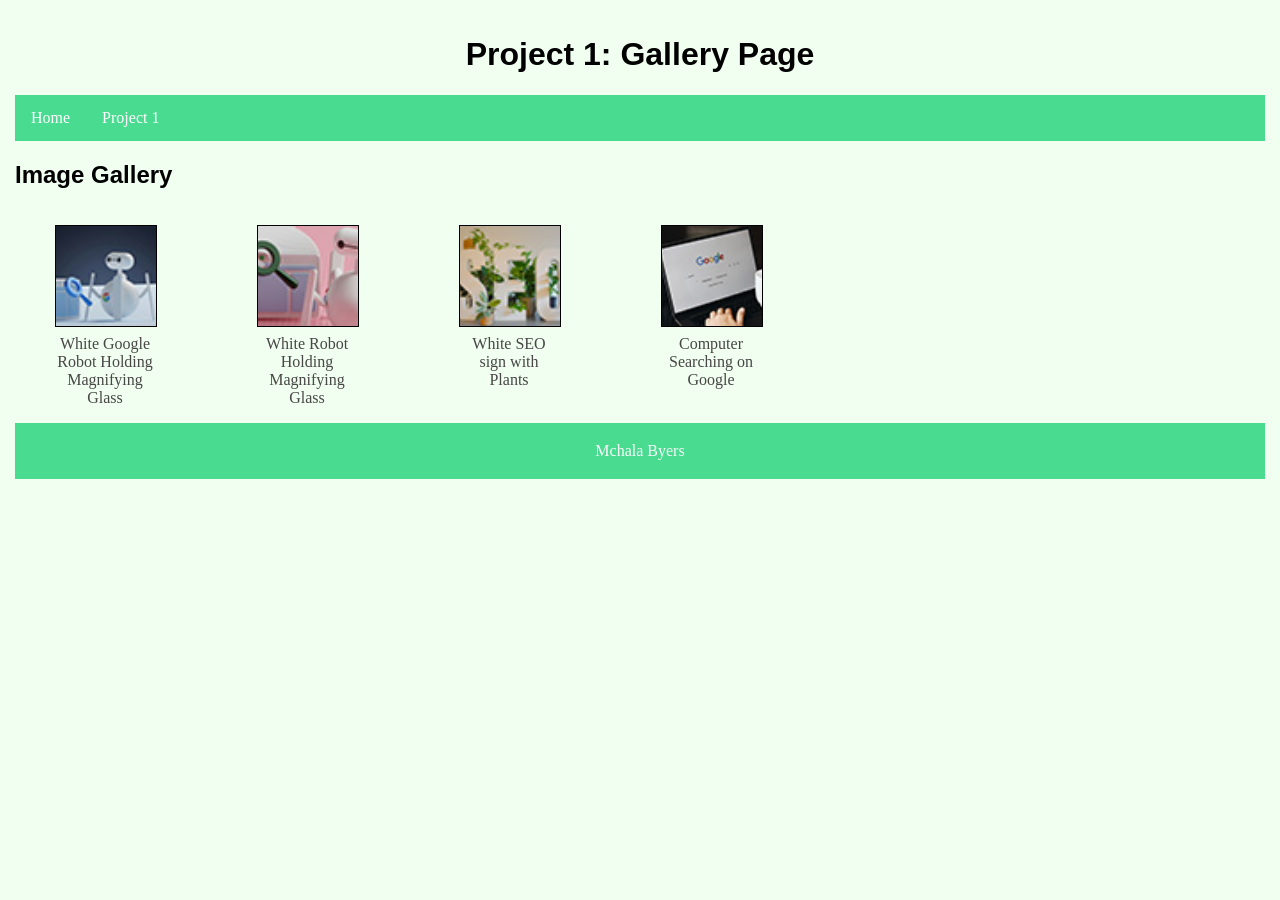
<file: project1/gallery.html>
<!DOCTYPE html>
<html lang="en">
<head>
    <meta charset="UTF-8">
    <title> Project 1: Gallery Page </title>
    <link rel="stylesheet" href="CSS/stylesheet-project1.css">

</head>

<header>
    <h1> Project 1: Gallery Page </h1>
     <nav class="navbar">
        <a href="../index.html"> Home </a>
        <div class="dropdown">
            <button class="dropbtn"> Project 1 </button>
            <i class="fa fa-caret-down"></i>
        
            <div class="dropdown-content">
                <a href="project1.html"> SEO </a>
                <a href="gallery.html"> Photo Gallery </a>
            </div>
        </div>
    </nav>
</header>


<section>

<h2> Image Gallery </h2>

<div class="gallery">
    
    <div class="gallery-item">
        <figure>
            <a target="_blank" href="images/white-robot-blue-background-600.jpg">
            <img src="images/white-robot-blue-background-100.jpg" alt="White Google Robot Holding Magnifying Glass Blue Background">
            </a>
        <figcaption> White Google Robot Holding Magnifying Glass</figcaption>
        </figure>
    </div>

    <div class="gallery-item">
        <figure>
            <a target="_blank" href="images/white-robot-pink-background-600.jpg">
            <img src="images/white-robot-pink-background-100.jpg" alt="White Robot Holding Magnifying Glass Pink Background">
            </a>
        <figcaption> White Robot Holding Magnifying Glass</figcaption>
        </figure>
    </div>

    <div class="gallery-item">
        <figure>
            <a target="_blank" href="images/white-seo-sign-plants-600.jpg">
            <img src="images/white-seo-sign-plants-100.jpg" alt="White SEO Signs with Plants">
            </a>
        <figcaption> White SEO sign with Plants </figcaption>
        </figure>
    </div>

     <div class="gallery-item">
        <figure>
            <a target="_blank" href="images/computer-searching-google-600.jpg">
            <img src="images/computer-searching-google-100.jpg" alt="Computer Searching on Google">
            </a>
        <figcaption> Computer Searching on Google </figcaption>
        </figure>
    </div>

</div>

</section>

<footer>
    <p>
        Mchala Byers
    </p>
</footer>
</file>
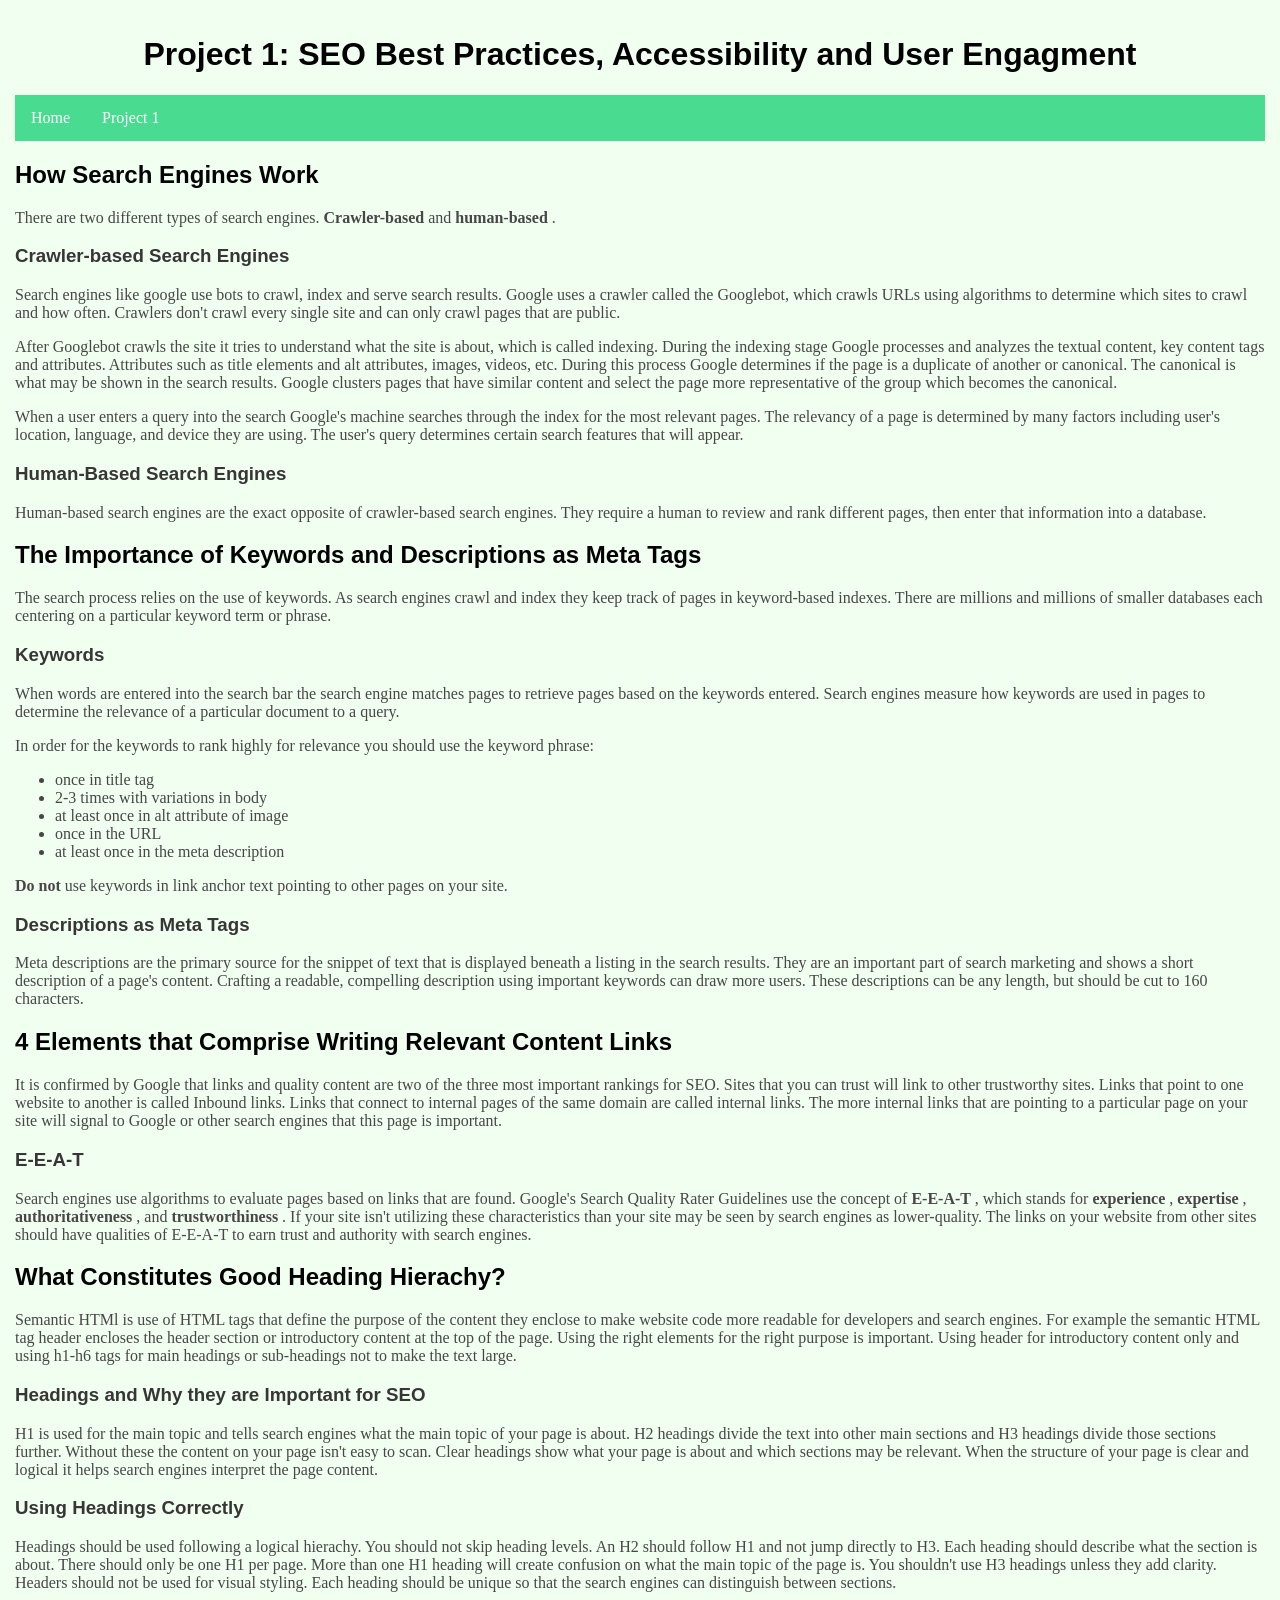
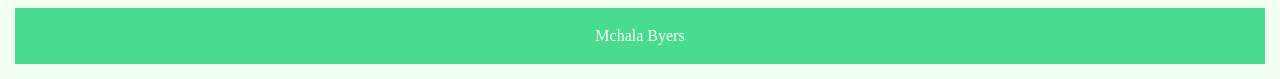
<file: project1/project1.html>
<!DOCTYPE html>
<html lang="en">
<head>
    <meta charset="UTF-8">
    <title> Project 1: SEO Best Practices, Accessibility and User Engagment </title>
    <link rel="stylesheet" href="CSS/stylesheet-project1.css">

</head>

<header>
    <h1> Project 1: SEO Best Practices, Accessibility and User Engagment </h1>
    <nav class="navbar">
        <a href="../index.html"> Home </a>
        <div class="dropdown">
            <button class="dropbtn"> Project 1 </button>
            <i class="fa fa-caret-down"></i>
        
            <div class="dropdown-content">
                <a href="project1.html"> SEO </a>
                <a href="gallery.html"> Photo Gallery </a>
            </div>
        </div>
    </nav>


</header>

<section>
    <h2> How Search Engines Work </h2>

    <p>
    There are two different types of search engines. <strong> Crawler-based </strong> and <strong> human-based </strong>. 
    </p>
    
    <h3> Crawler-based Search Engines </h3>
    <p>
    Search engines like google use bots to crawl, index and serve search results.
    Google uses a crawler called the Googlebot, which crawls URLs using algorithms to determine which sites to crawl and how often. 
    Crawlers don't crawl every single site and can only crawl
    pages that are public. 
    </p>

    <p>
    After Googlebot crawls the site it tries to understand what the site is about, which is called indexing.
    During the indexing stage Google processes and analyzes the textual content, key content tags and attributes.
    Attributes such as title elements and alt attributes, images, videos, etc. 
    During this process Google determines if the page is a duplicate of another or canonical. The canonical is what may be shown in the search results.
    Google clusters pages that have similar content and select the page more representative of the group which becomes the canonical.
    </p>

    <p>
    When a user enters a query into the search Google's machine searches through the index for the most relevant pages.
    The relevancy of a page is determined by many factors including user's location, language, and device they are using.
    The user's query determines certain search features that will appear.
    
    </p>

    <h3> Human-Based Search Engines </h3>

    <p>
        Human-based search engines are the exact opposite of crawler-based search engines. 
        They require a human to review and rank different pages, then enter that information into a database.
    </p>
</section>


<section>
    <h2> The Importance of Keywords and Descriptions as Meta Tags </h2>
    <p>
        The search process relies on the use of keywords. As search engines crawl and index they keep track of pages
        in keyword-based indexes. There are millions and millions of smaller databases each centering on a particular keyword term
        or phrase. 
    </p>
    <h3> Keywords </h3>
    <p>
        When words are entered into the search bar the search engine matches pages to retrieve pages based on the keywords entered. 
        Search engines measure how keywords are used in pages to determine the relevance of a particular document to a query.
    </p>
    <p>
        In order for the keywords to rank highly for relevance you should use the keyword phrase:
        <ul>
            <li> once in title tag </li>
            <li> 2-3 times with variations in body </li>
            <li> at least once in alt attribute of image </li>
            <li> once in the URL </li>
            <li> at least once in the meta description </li>
        </ul>

    <strong> Do not </strong> use keywords in link anchor text pointing to other pages on your site. 
    </p>
    

    <h3> Descriptions as Meta Tags </h3>
    <p>
        Meta descriptions are the primary source for the snippet of text that is displayed beneath a listing in the search results.
        They are an important part of search marketing and shows a short description of a page's content. Crafting a readable, compelling
        description using important keywords can draw more users. These descriptions can be any length, but should be cut to 160 characters.
    </p>
</section>

<section>
    <h2> 4 Elements that Comprise Writing Relevant Content Links </h2>
    <p>
        It is confirmed by Google that links and quality content are two of the three most important rankings for SEO. Sites that you can trust will
        link to other trustworthy sites. Links that point to one website to another is called Inbound links. Links that connect to internal pages of the same 
        domain are called internal links. The more internal links that are pointing to a particular page on your site will signal to Google or other search engines
        that this page is important. 
    </p>

    <h3> E-E-A-T </h3>
    <p>
        Search engines use algorithms to evaluate pages based on links that are found. Google's Search Quality Rater Guidelines use the concept of <strong> E-E-A-T </strong>, 
        which stands for <strong> experience </strong>, <strong> expertise </strong>, <strong> authoritativeness </strong>, and <strong> trustworthiness </strong>. 
        If your site isn't utilizing these characteristics than your site may be seen by search engines as lower-quality. The links on your website from other sites should
        have qualities of E-E-A-T to earn trust and authority with search engines.  
    </p>
</section>

<section>
    <h2> What Constitutes Good Heading Hierachy? </h2>
    <p>
        Semantic HTMl is use of HTML tags that define the purpose of the content they enclose to make website code more readable for developers and search engines.
        For example the semantic HTML tag header encloses the header section or introductory content at the top of the page. Using the right elements for the right purpose is important.
        Using header for introductory content only and using h1-h6 tags for main headings or sub-headings not to make the text large. 
    </p>

    <h3>Headings and Why they are Important for SEO</h3>
    <p>
        H1 is used for the main topic and tells search engines what the main topic of your page is about. H2 headings divide the text into other main sections and 
        H3 headings divide those sections further. Without these the content on your page isn't easy to scan. Clear headings show what your page is about and which sections may be relevant. 
        When the structure of your page is clear and logical it helps search engines interpret the page content.
    </p>

    <h3> Using Headings Correctly </h3>
    <p>
        Headings should be used following a logical hierachy. You should not skip heading levels. An H2 should follow H1 and not jump directly to H3. Each heading should describe what the section is about. 
        There should only be one H1 per page. More than one H1 heading will create confusion on what the main topic of the page is. You shouldn't use H3 headings unless they add clarity. 
        Headers should not be used for visual styling. Each heading should be unique so that the search engines can distinguish between sections.
    </p>
</section>


<footer>
    <p>
        Mchala Byers
    </p>
</footer>












































</html>
</file>
<file: project1/CSS/stylesheet-project1.css>
h1 {
    text-align: center;
    color:black;
    font-family: Arial, Helvetica, sans-serif;
}

h2 {
    color:black;
    font-family: Arial, Helvetica, sans-serif;
    
}

h3 {
    color: rgb(55, 53, 53);
    font-family: Arial, Helvetica, sans-serif;

}


body {
    background-color:honeydew;
   margin: 10px;
    padding: 5px;
    font-family: 'Times New Roman', Times, serif;
    color: rgb(72, 70, 70);

}

footer {
    text-align: center;
    background-color: rgb(73, 219, 144);
    padding: 3px;
    color: #f9f9f9;
}


/* Gallery Page */

.gallery {
    display: flex;
    gap: 20px;
   
}

.gallery-item img {
    width: 100px;
    height: 100px;
    object-fit: cover;
    display: block;
    border: 1px solid black;

}

.gallery-item figcaption {
    padding-top: 8px;
    text-align: center;
    max-width: 100px;
    display:block;
}


/* Navigation Bar */

.navbar {
    overflow: hidden;
    background-color:rgb(73, 219, 144);
    font-family: font-family: Arial, Helvetica, sans-serif;
}



.navbar a {
    float:left;
    font-size: 16px;
    color:white ;
    text-align: center;
    padding: 14px 16px;
    text-decoration: none;
}

.dropdown {
    float: left;
    overflow: hidden;
}

.dropdown .dropbtn {
    font-size: 16px;
    border: none;
    outline: none;
    color: white;
    padding: 14px 16px;
    background-color: inherit;
    font-family: inherit;
    margin: 0;
}

.navbar a:hover, .dropdown:hover .dropbtn {
    background-color: rgb(49, 125, 82);
}

.dropdown-content {
    display: none;
    position: absolute;
    background-color: #f9f9f9;
    min-width: 160px;
    box-shadow: 0px 8px 16px 0px rgba(0,0,0,0.2);
    z-index: 1;
}

.dropdown-content a {
    float: none;
    color: black;
    padding: 12px 16px;
    text-decoration: none;
    display: block;
    text-align: left;
}

.dropdown-content a:hover {
    background-color: rgb(13, 98, 58);
}

.dropdown:hover .dropdown-content {
    display: block;
}
</file>
